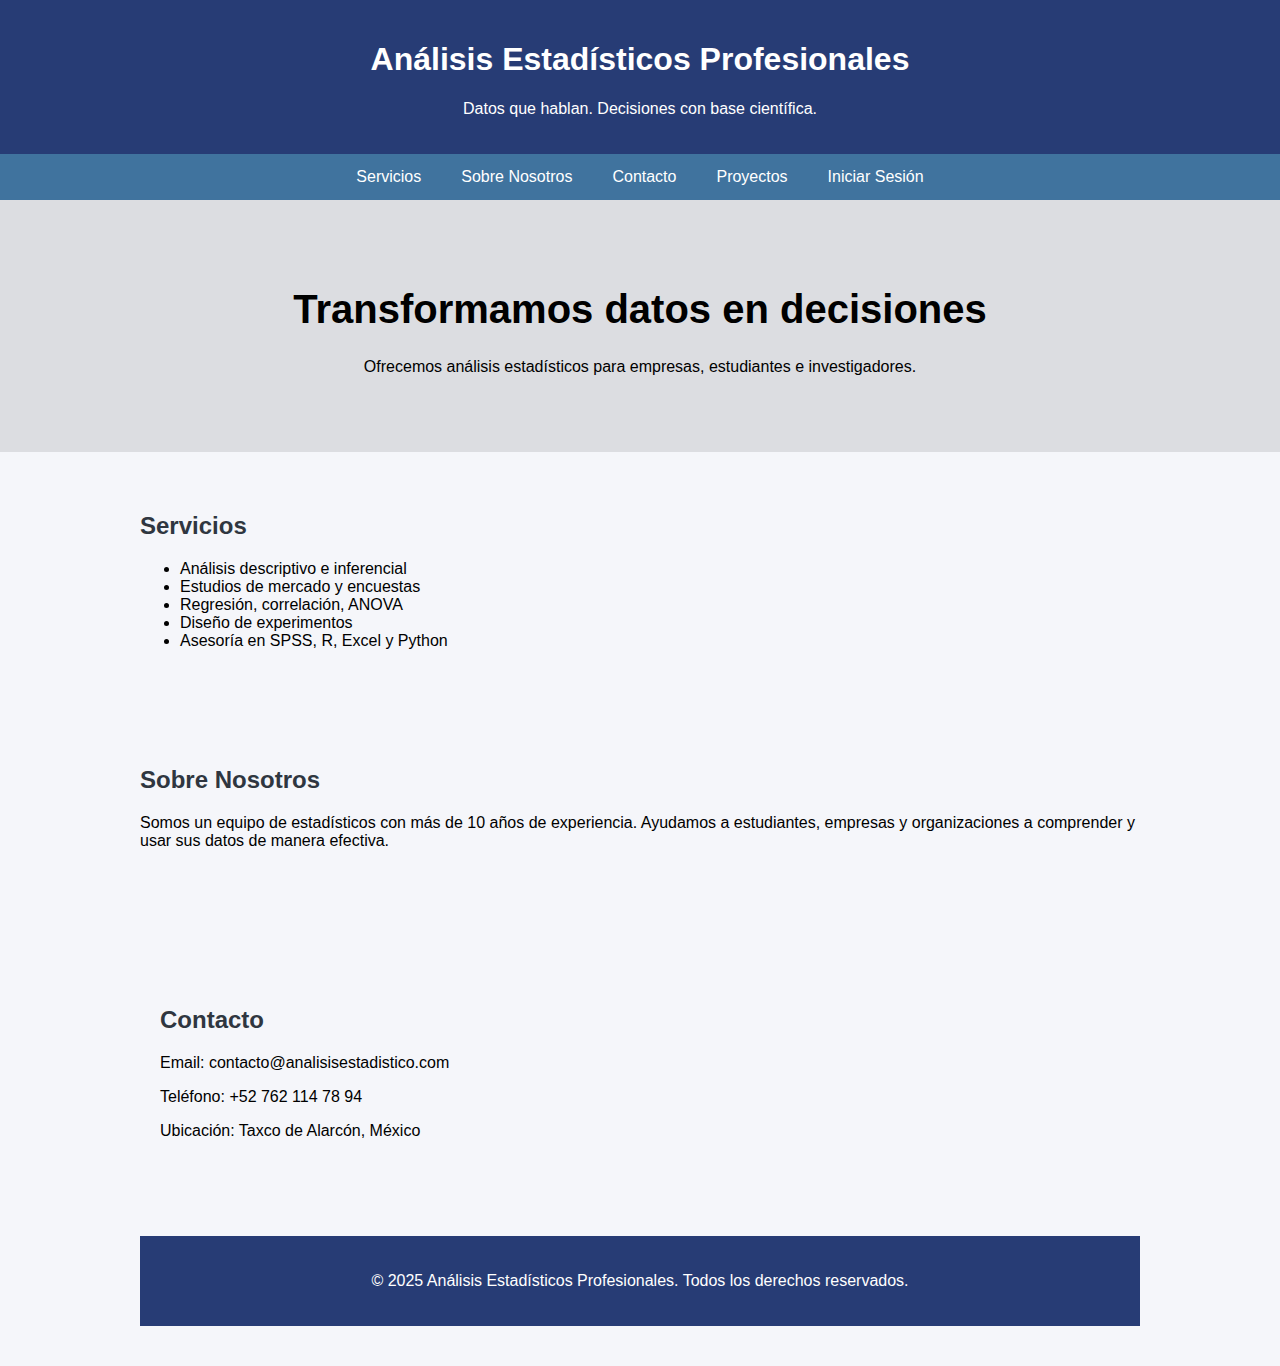
<file: index.html>
<!DOCTYPE html>
<html lang="es">
<head>
  <meta charset="UTF-8">
  <meta name="viewport" content="width=device-width, initial-scale=1">
  <title>Análisis Estadísticos Profesionales</title>
  <link rel="stylesheet" href="css/indexstyle.css">
</head>
<body>

<header>
  <h1>Análisis Estadísticos Profesionales</h1>
  <p>Datos que hablan. Decisiones con base científica.</p>
</header>

<nav>
  <a href="index.html#servicios">Servicios</a>
  <a href="index.html#nosotros">Sobre Nosotros</a>
  <a href="index.html#contacto">Contacto</a>
  <a href="proyectos.html">Proyectos</a>
  <a href="session.html">Iniciar Sesión</a>
</nav>
 
 

<section class="hero">
  <h1>Transformamos datos en decisiones</h1>
  <p>Ofrecemos análisis estadísticos para empresas, estudiantes e investigadores.</p>
</section>

<section class="section" id="servicios">
  <h2>Servicios</h2>
  <ul>
    <li>Análisis descriptivo e inferencial</li>
    <li>Estudios de mercado y encuestas</li>
    <li>Regresión, correlación, ANOVA</li>
    <li>Diseño de experimentos</li>
    <li>Asesoría en SPSS, R, Excel y Python</li>
  </ul>
</section>

<section class="section" id="nosotros">
  <h2>Sobre Nosotros</h2>
  <p>Somos un equipo de estadísticos con más de 10 años de experiencia. Ayudamos a estudiantes, empresas y organizaciones a comprender y usar sus datos de manera efectiva.</p>
 </section>
<section class="section" id="ubicacion">

<section class="section" id="contacto">
  <h2>Contacto</h2>
  <p>Email: contacto@analisisestadistico.com</p>
  <p>Teléfono: +52 762 114 78 94</p>
  <p>Ubicación: Taxco de Alarcón, México</p>
</section>



<footer class="footer">
  <p>&copy; 2025 Análisis Estadísticos Profesionales. Todos los derechos reservados.</p>
</footer>

</body>
</html>
</file>
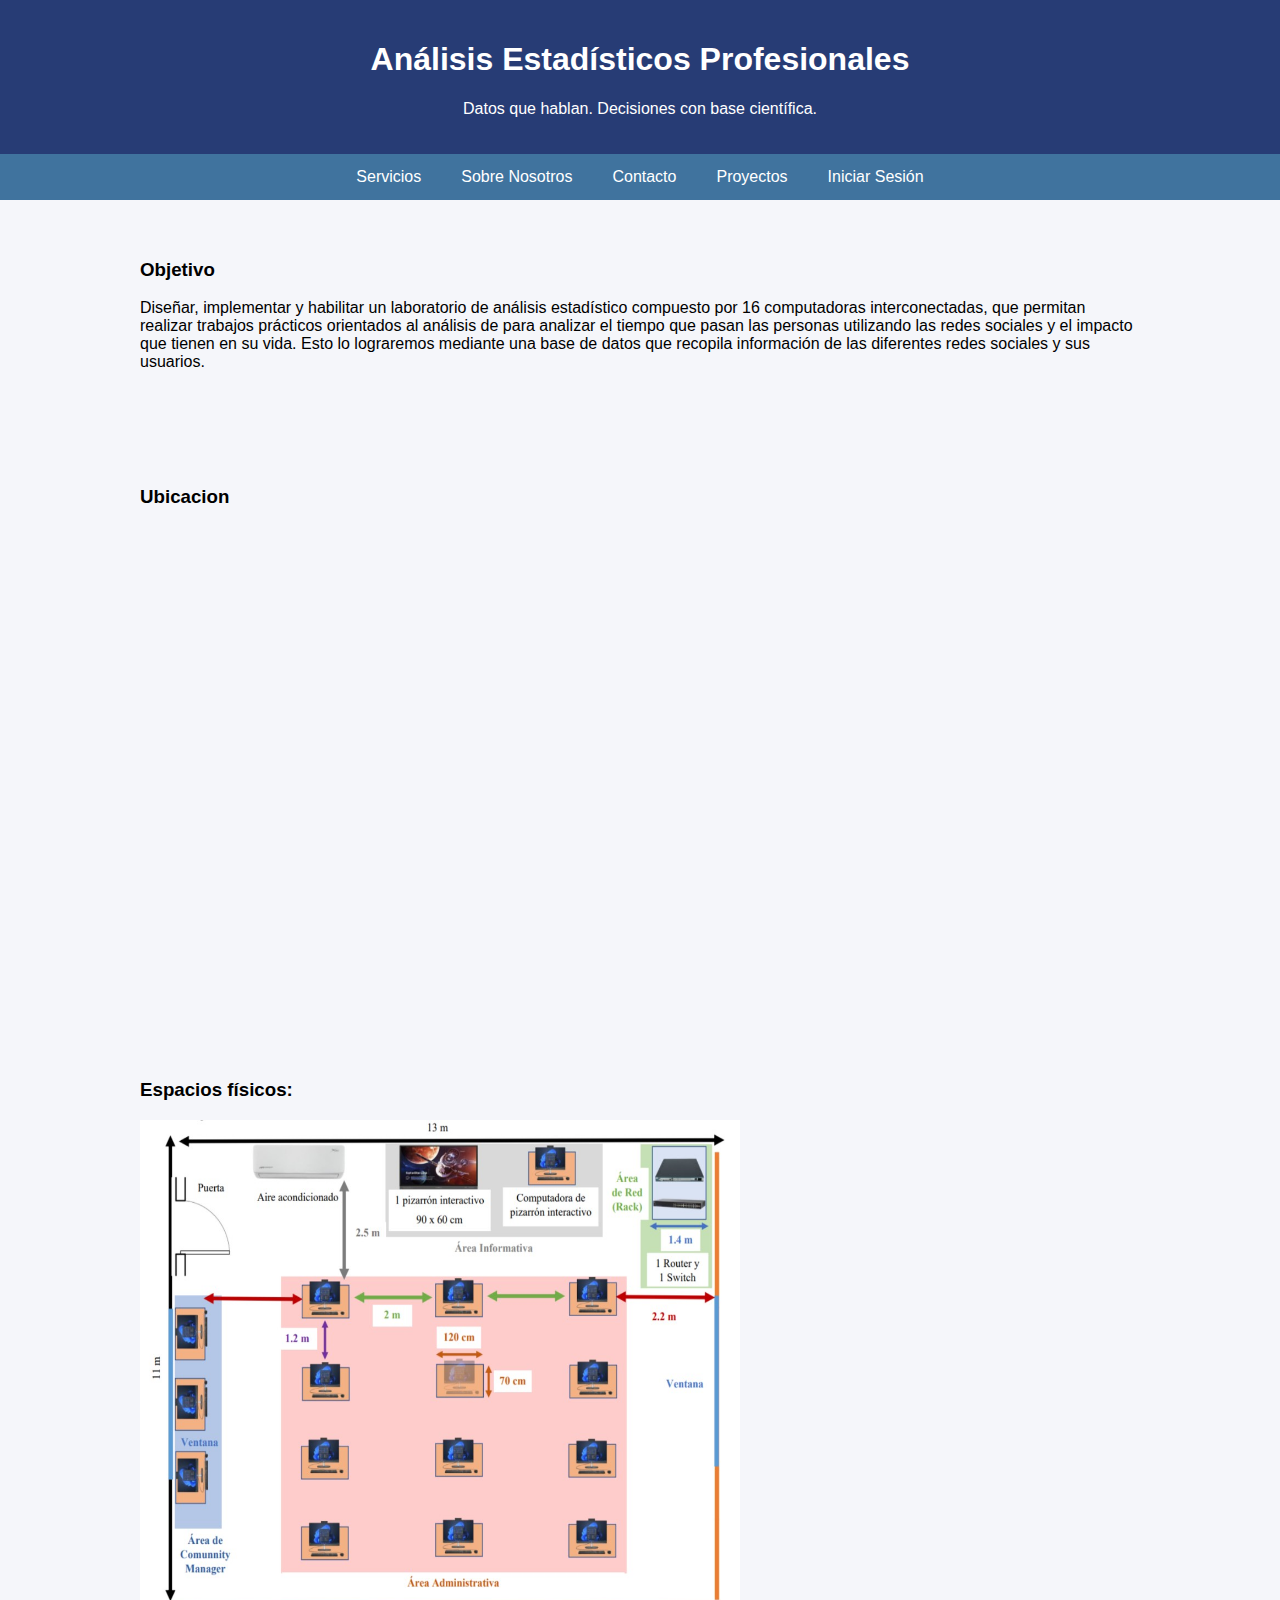
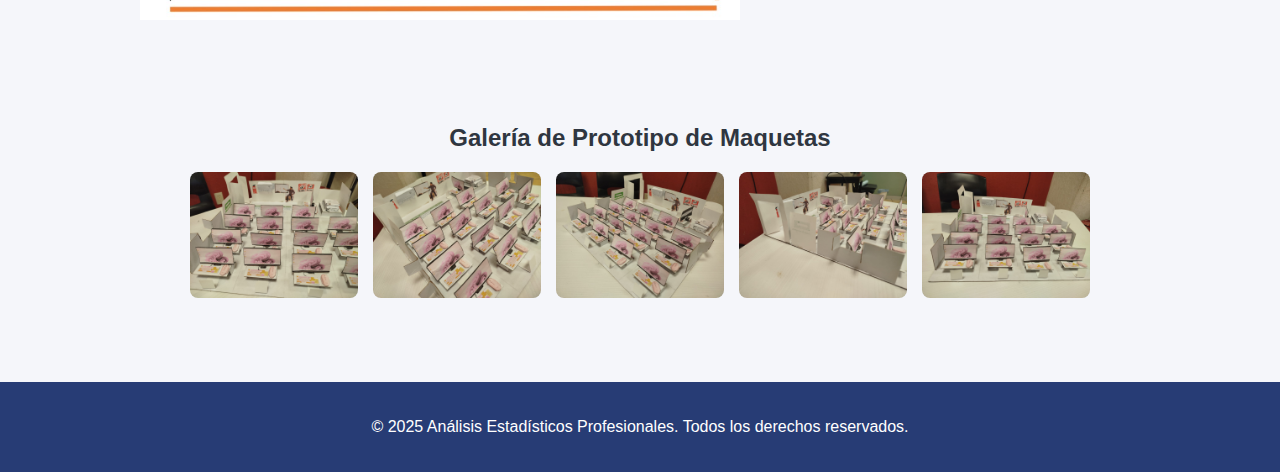
<file: proyectos.html>
<!DOCTYPE html>
<html lang="es">
<head>
  <meta charset="UTF-8">
  <meta name="viewport" content="width=device-width, initial-scale=1">
  <title>Análisis Estadísticos Profesionales</title>
  <link rel="stylesheet" href="css/indexstyle.css">
 <style>
      .galeria {
      display: grid;
      grid-template-columns: repeat(auto-fill, minmax(150px, 1fr));
      gap: 15px;
      max-width: 900px;
      margin: auto;
    }

    .galeria img {
      width: 100%;
      border-radius: 8px;
      cursor: pointer;
      transition: transform 0.3s ease;
    }

    .galeria img:hover {
      transform: scale(1.05);
    }

    /* Estilo del modal */
    .modal {
      display: none;
      position: fixed;
      z-index: 999;
      left: 0;
      top: 0;
      width: 100%;
      height: 100%;
      overflow: auto;
      background-color: rgba(0,0,0,0.8);
    }

    .modal:target {
      display: block;
    }

    .modal-content {
      display: block;
      margin: 5% auto;
      max-width: 80%;
      max-height: 80%;
    }

    .cerrar {
      position: absolute;
      top: 30px;
      right: 40px;
      color: white;
      font-size: 30px;
      text-decoration: none;
    }
  </style>
</head>
<body>
<header>
  <h1>Análisis Estadísticos Profesionales</h1>
  <p>Datos que hablan. Decisiones con base científica.</p>
</header>
<nav>
  <a href="index.html#servicios">Servicios</a>
  <a href="index.html#nosotros">Sobre Nosotros</a>
  <a href="index.html#contacto">Contacto</a>
  <a href="proyectos.html">Proyectos</a>
  <a href="session.html">Iniciar Sesión</a>
</nav>
 
 
 <section class="section" id="Objetivo">
    <h3>Objetivo</h3>
    <p>Diseñar, implementar y habilitar un laboratorio de análisis estadístico compuesto por
16 computadoras interconectadas, que permitan realizar trabajos prácticos orientados
al análisis de para analizar el tiempo que pasan las personas utilizando las redes
sociales y el impacto que tienen en su vida. Esto lo lograremos mediante una base de
datos que recopila información de las diferentes redes sociales y sus usuarios.</p>
   </section>

 <section class="section" id="ubicacion">
    <h3>Ubicacion</h3>
   <iframe src="https://www.google.com/maps/embed?pb=!1m18!1m12!1m3!1d3786.8235114186145!2d-99.53092352411254!3d18.35533437419935!2m3!1f0!2f0!3f0!3m2!1i1024!2i768!4f13.1!3m3!1m2!1s0x85cc381515555555%3A0x2ca126793d4e0991!2sInstituto%20Tecnologico%20de%20Iguala%20Gro.!5e0!3m2!1ses!2smx!4v1752106156581!5m2!1ses!2smx" width="600" height="450" style="border:0;" allowfullscreen="" loading="lazy" referrerpolicy="no-referrer-when-downgrade"></iframe>
</section>

<section class="section" id="espacios">
    <h3>Espacios físicos:</h3>
    <img src="imagenes/design.jpg" alt="" height="500rem" width="600rem">
</section>

<section class="section" id="imagenes">
<h2 style="text-align:center;">Galería de Prototipo de Maquetas</h2>

<div class="galeria">
  <a href="#img1"><img src="imagenes/img1.jpg" alt="Gráfico 1"></a>
  <a href="#img2"><img src="imagenes/img2.jpg" alt="Gráfico 2"></a>
  <a href="#img3"><img src="imagenes/img3.jpg" alt="Gráfico 3"></a>
  <a href="#img4"><img src="imagenes/img4.jpg" alt="Gráfico 4"></a>
  <a href="#img4"><img src="imagenes/img5.jpg" alt="Gráfico 5"></a>
</div>

<!-- Modales para cada imagen -->
<div id="img1" class="modal">
  <a href="#imagenes" class="cerrar">&times;</a>
  <img src="imagenes/img1.jpg" class="modal-content" alt="Gráfico 1 ampliado">
</div>

<div id="img2" class="modal">
  <a href="#imagenes" class="cerrar">&times;</a>
  <img src="imagenes/img2.jpg" class="modal-content" alt="Gráfico 2 ampliado">
</div>

<div id="img3" class="modal">
  <a href="#imagenes" class="cerrar">&times;</a>
  <img src="imagenes/img3.jpg" class="modal-content" alt="Gráfico 3 ampliado">
</div>

<div id="img4" class="modal">
  <a href="#imagenes" class="cerrar">&times;</a>
  <img src="imagenes/img4.jpg" class="modal-content" alt="Gráfico 4 ampliado">
</div>

<div id="img5" class="modal">
  <a href="#imagenes" class="cerrar">&times;</a>
  <img src="imagenes/img5.jpg" class="modal-content" alt="Gráfico 5 ampliado">
</div>
</section>



<footer class="footer">
  <p>&copy; 2025 Análisis Estadísticos Profesionales. Todos los derechos reservados.</p>
</footer>

</body>
</html>
</file>
<file: css/indexstyle.css>
body {
      font-family: Arial, sans-serif;
      margin: 0;
      padding: 0;
      background-color: #f5f6fa;
    }
    header {
      background-color: #273c75;
      color: white;
      padding: 20px 0;
      text-align: center;
    }
    nav {
      background-color: #40739e;
      display: flex;
      justify-content: center;
    }
    nav a {
      color: white;
      padding: 14px 20px;
      text-decoration: none;
    }
    nav a:hover {
      background-color: #718093;
    }
    .hero {
      padding: 60px;
      text-align: center;
      background-color: #dcdde1;
    }
    .hero h1 {
      font-size: 40px;
    }
    .section {
      padding: 40px 20px;
      max-width: 1000px;
      margin: auto;
    }
    .section h2 {
      color: #2f3640;
    }
    .footer {
      background-color: #273c75;
      color: white;
      text-align: center;
      padding: 20px;
      margin-top: 40px;
    }
    .login-container {
      background-color: #ffffff;
      border-radius: 8px;
      padding: 30px;
      max-width: 400px;
      margin: 40px auto;
      box-shadow: 0 0 10px rgba(0, 0, 0, 0.1);
    }
    .login-container h2 {
      text-align: center;
      color: #273c75;
    }
    .login-container input[type="text"],
    .login-container input[type="password"] {
      width: 100%;
      padding: 12px;
      margin: 8px 0 16px;
      border: 1px solid #ccc;
      border-radius: 4px;
    }
    .acept{
      width: 100%;
      padding: 12px;
      background-color: #273c75;
      color: white;
      border: none;
      border-radius: 4px;
      cursor: pointer;
    }
    .acept:hover {
      background-color: #40739e;
    }
    .cancel {
      width: 100%;
      padding: 12px;
      margin-top:1rem;
      background-color: #9e1212;
      color: white;
      border: none;
      border-radius: 4px;
      cursor: pointer;
    }
    .login-container .cancel:hover {
      background-color: #d42323;
    }
</file>
